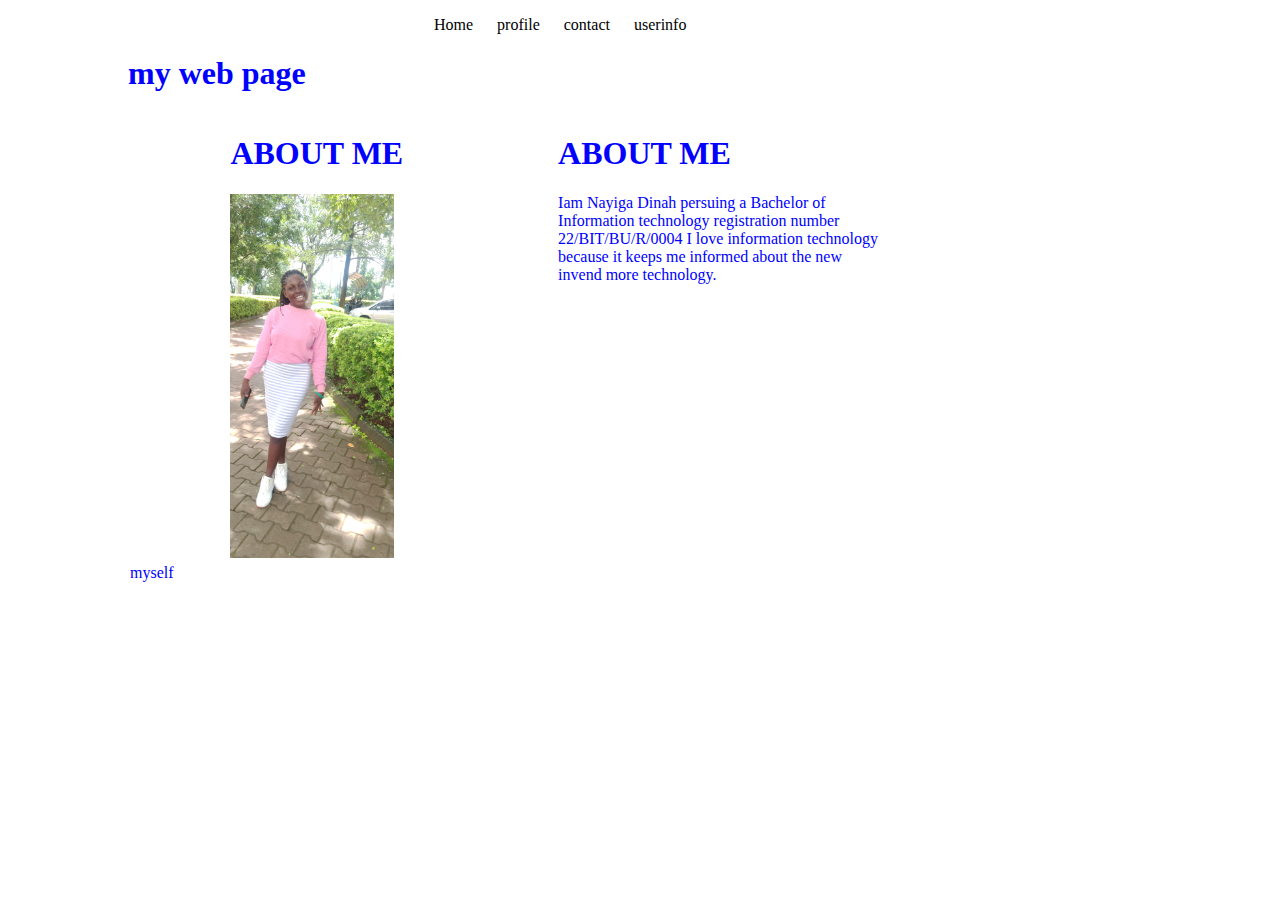
<file: index.html>
<!DOCTYPE html>
<html lang="en">
<head>
    <meta charset="UTF-8">
    <meta name="viewport" content="width=device-width, initial-scale=1.0">
    <title>Document</title>
    <link rel="stylesheet" href="mainstyles.css">
</head>

<nav>
    <ul>
        <li>
            <a href="index.html" class="selected">Home</a>
        </li>
        <li>
            <a href="profile.html">profile</a>
        </li>
        <li>
            <a href="contact.html">contact</a>
        </li>
<li>
    <a href="userinfo.html">userinfo</a>
</li>
    </ul>

   
</nav>
<h1>my web page</h1>
<main>
    <section>
        <article>
            <h1>ABOUT ME</h1>
           <img src="dina.jpg" alt="" width="50%", height="auto">
        </article>
        <article>
            <h1>ABOUT ME </h1>
            <p>
              Iam Nayiga Dinah
              persuing a Bachelor of Information technology
              registration number 22/BIT/BU/R/0004
              I love information technology because it keeps me informed about the 
              new invend more technology.  
            </p>
        </article>
    </section>
</main>
<footer>myself</footer>
<body>
     
</body>
</html>
</file>
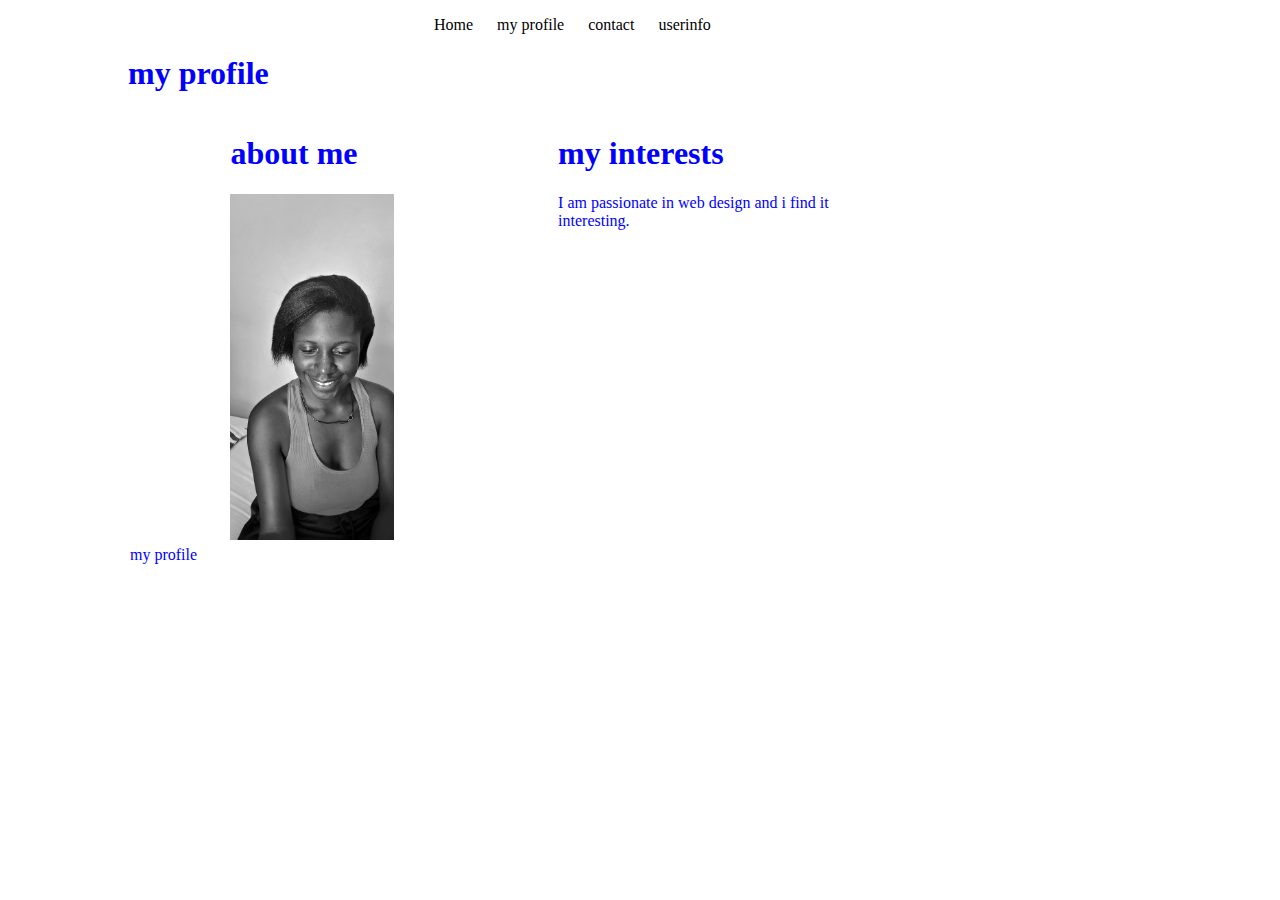
<file: profile.html>
<!DOCTYPE html>
<html lang="en">
<head>
    <meta charset="UTF-8">
    <meta name="viewport" content="width=device-width, initial-scale=1.0">
    <title>Document</title>
    <link rel="stylesheet" href="css/mainstyles.css">
</head>

<nav>
    <ul>
        <li>
            <a href="index.html">Home</a>
        </li>
        <li>
            <a href="profile.html"  class="selected">my profile</a>
        </li>
        <li>
            <a href="contact.html">contact</a>
        </li>
<li>
    <a href="userinfo.html">userinfo</a>
</li>
    </ul>

   
</nav>
<h1>my profile</h1>
<main>
    <section>
        <article>
            <h1>about me</h1>
            <img src="dinah2.jpg" alt=""  width="50%", height="auto">
           
        </article>
        <article>
            <h1>my interests</h1>
            <p>
                I am passionate in web design and i find it interesting.
            </p>
        </article>
    </section>
</main>
<footer>my profile</footer>
<body>
    
     
  
    
</body>
</html>
</file>
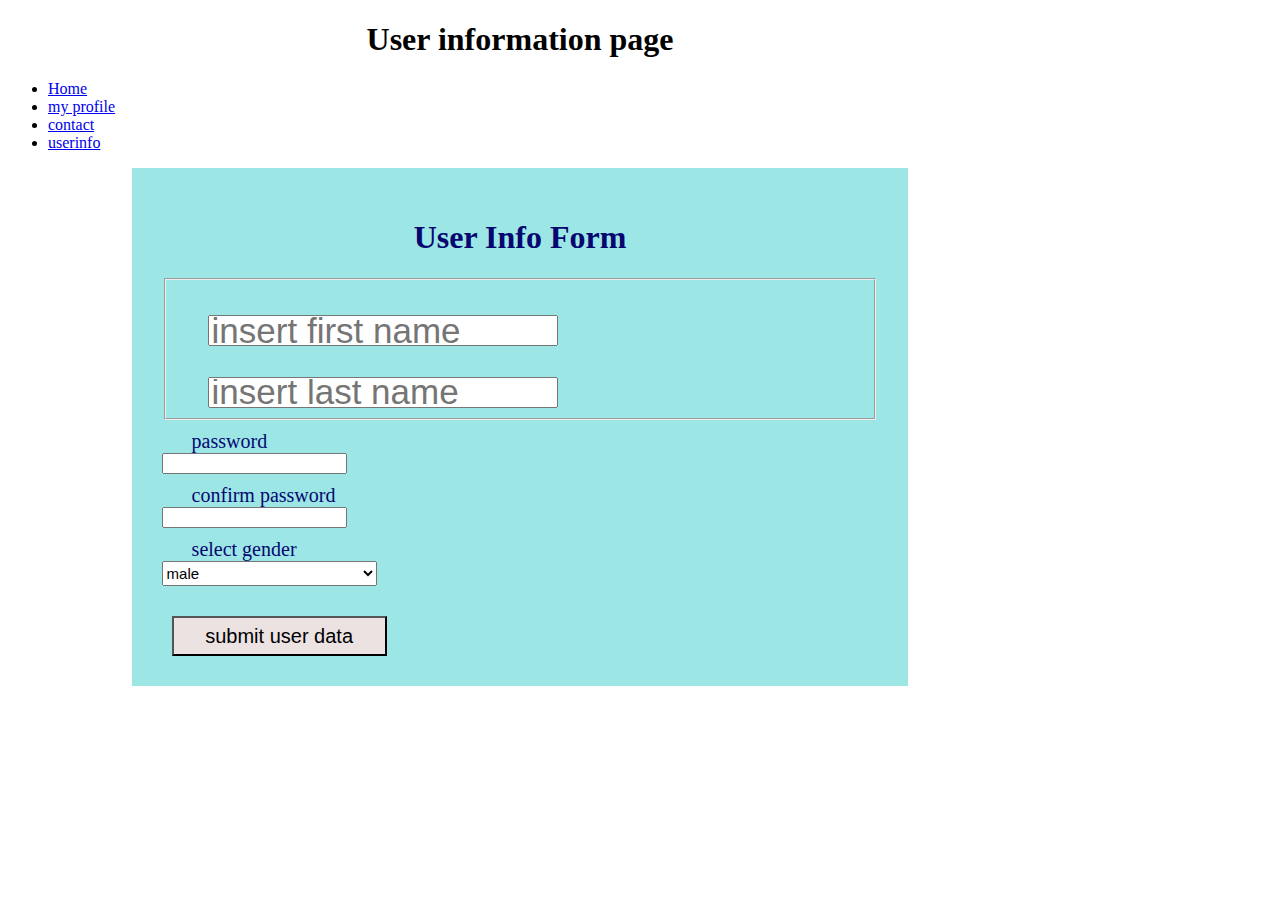
<file: userinfo.html>
<!DOCTYPE html>
<html lang="en">
<head>
    <meta charset="UTF-8">
    <meta http-equiv="X-UA-Compatible" content="IE=edge">
    <meta name="viewport" content="width=device-width, initial-scale=1.0">
    <title>uder info page</title>
    <link rel="stylesheet" href="css/formstyles.css">
</head>
<body>
    <header>
        <h1 style="text-align: center;">User information page</h1>


    </header>
    <nav>
        <ul>
            <li>
                <a href="index.html">Home</a>
            </li>
            <li>
                <a href="profile.html">my profile</a>
            </li>
            <li>
                <a href="contact.html">contact</a>
            </li>
    <li>
        <a href="userinfo.html" class="selected">userinfo</a>
    </li>
        </ul>
    

    </nav>
    <main>
        <section>
            <form action="" target="_blank" method="" autocomplete="on">
                <h1 style="text-align: center;">User Info Form</h1>
                <fieldset>

                
                <input type="text" placeholder="insert first name" required>

                
                <input type="text" placeholder="insert last name" required>
            </fieldset>

            <label for=""> password</label>
            <input type="password">

            <label for="">confirm password</label>
            <input type="password">

                <label for="">select gender</label>
                <select name="" id="">
                <option value="">male</option>
                <option value="">female</option>
                </select>
                 <button type="submit">submit user data</button>
            </form>
        </section>
    </main>
</body>
</html>
</file>
<file: mainstyles.css>
body{
    background-color: white;
    color: blue;
    width: 80%;
    margin: auto;
}
nav{
   width: 50%;
   margin: auto;
    margin: top;
    clear: both;
}
main{
    width: 80%;
    margin: auto;
}
article{
   
    width: 40%;
    float: left;
    margin: auto;

}    
header{
    
    padding: 20px;
}
footer{
    border: 2px solid white;
    clear: both;
}
.logodiv{
    height: inherit;
    width: 30%;
    border: 2px solid white;
    float: left;

}
.logoimg{
    height: 60%;
    width: 30%;
    border: 2px solid white;
}
nav>ul>li{
    list-style: none;
    display: inline;
}
nav>ul>li>a{
    text-decoration: none;
    background-color: white;
    color: black;
    padding: 10px;
    margin-top: 10px;
}

nav>ul>li>a:hover{
    background-color: blueviolet;
    color: white;
}
</file>
<file: css/mainstyles.css>
body{
    background-color: white;
    color: blue;
    width: 80%;
    margin: auto;
}
nav{
   width: 50%;
   margin: auto;
    margin: top;
    clear: both;
}
main{
    width: 80%;
    margin: auto;
}
article{
   
    width: 40%;
    float: left;
    margin: auto;

}    
header{
    
    padding: 20px;
}
footer{
    border: 2px solid white;
    clear: both;
}
.logodiv{
    height: inherit;
    width: 30%;
    border: 2px solid white;
    float: left;

}
.logoimg{
    height: 60%;
    width: 30%;
    border: 2px solid white;
}
nav>ul>li{
    list-style: none;
    display: inline;
}
nav>ul>li>a{
    text-decoration: none;
    background-color: white;
    color: black;
    padding: 10px;
    margin-top: 10px;
}

nav>ul>li>a:hover{
    background-color: blueviolet;
    color: white;
}
</file>
<file: css/formstyles.css>
body{
    width: 80%;
}

main{
    width: 70%;
    color: rgb(5, 6, 112);
    background-color: rgb(157, 230, 230);
    margin: auto;
    padding: 30px;
}
form{
    width: 100%;
    margin: auto;
    height: 100%;
    
}

form > label{
    display: block;
    margin-top: 10px;
    font-size: 20px;
    margin-left: 30px;
}

form > fieldset> label{
    display: block;
    margin-top: 10px;
    font-size: 20px;
    margin-left: 20px;
}

form> button{
    display: block;
    margin-top: 30px;
    font-size: 20px;
    width: 30%;
    margin-left: 10px;
    height: 40px;
    background-color: rgb(236, 226, 226);
    
}
form> fieldset>input{
    width: 50%;
    height: 25px;
    font-size: 35px;
    margin-left: 30px;
    margin-top: 30px;
}
form>select{
    width: 30%;
    height: 25px;
    font-size: 15px;
    margin-left: 50pxs;
}
form>password{
    width: 30%;
    height: 25px;
    margin-left: 20px;
}
</file>
